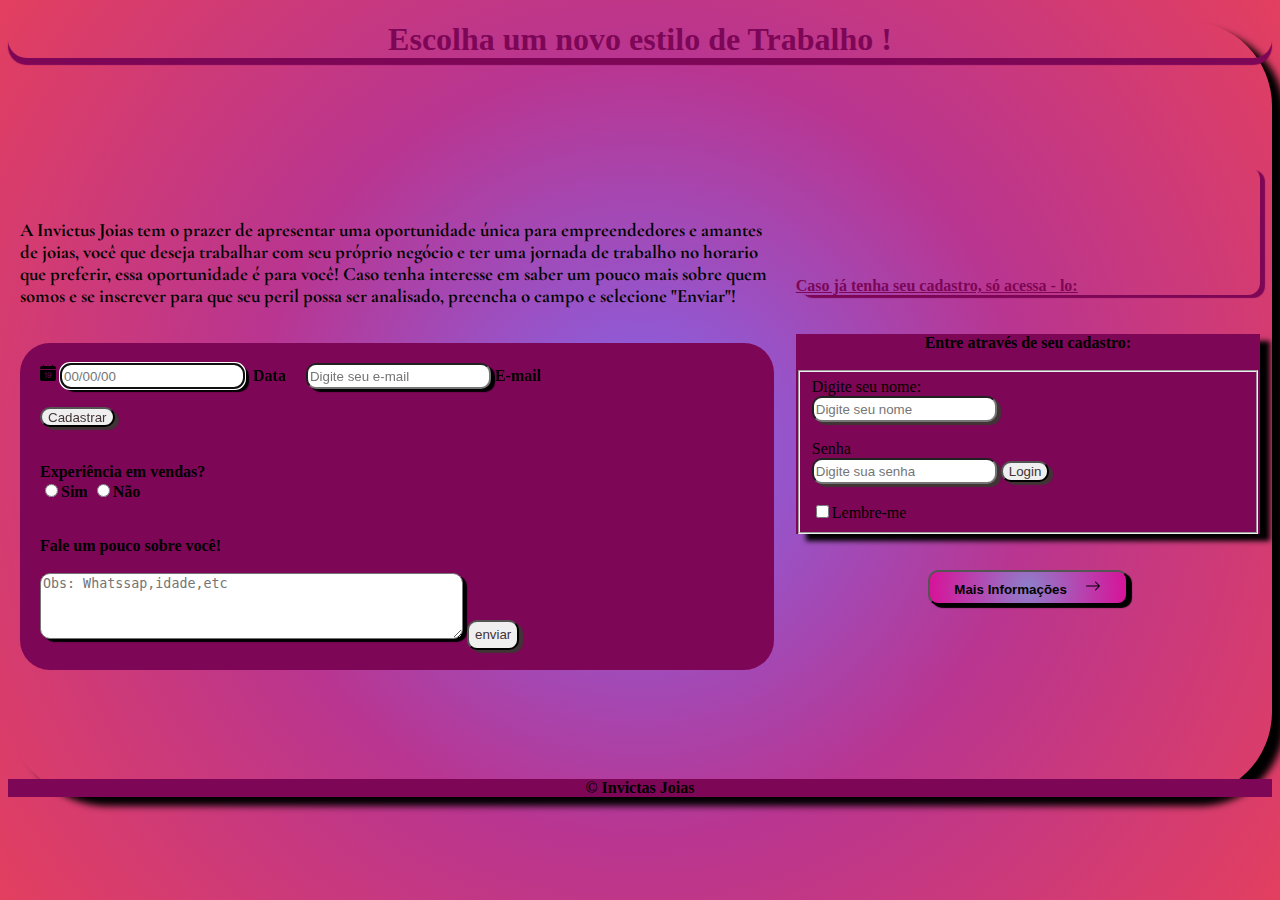
<file: index.html/index.html>
<!DOCTYPE html>
<html lang="pt-br">
<head>
    <meta charset="UTF-8">
    <meta name="viewport" content="width=device-width, initial-scale=1.0">
    <title>Joias 18k</title>
    <link rel="StyleSheet" href="estilo.css"
</head>
<body>
    

    <header>
        <center>
        <h1 class="too">Escolha um novo estilo de Trabalho !</h1>
        <br>
        </center>

        <link rel="preconnect" href="https://fonts.googleapis.com">
        <link rel="preconnect" href="https://fonts.gstatic.com" crossorigin>
        <link href="https://fonts.googleapis.com/css2?family=Cormorant+Garamond:ital,wght@0,300;0,400;0,500;0,600;0,700;1,300;1,400;1,500;1,600;1,700&display=swap" rel="stylesheet">


    </header>

    <section>
        <table border="0" width="100%" cellpadding="10">
            <tr>
                       
                <td width="25%" valign="top">
            
                <br><br><br>

                <link rel="preconnect" href="https://fonts.googleapis.com">
                <link rel="preconnect" href="https://fonts.gstatic.com" crossorigin>
                <link href="https://fonts.googleapis.com/css2?family=Cormorant+Garamond:ital,wght@0,300;0,400;0,500;0,600;0,700;1,300;1,400;1,500;1,600;1,700&display=swap" rel="stylesheet">
        
              <h3>  
                
                  A Invictus Joias tem o prazer de apresentar uma 
                oportunidade única para empreendedores e 
                amantes de joias, você que deseja trabalhar com seu 
                próprio negócio e ter uma jornada de trabalho no horario 
                que preferir, essa oportunidade é para você! 
                Caso tenha interesse em saber um pouco mais sobre
                quem somos e se inscrever para que seu peril possa ser analisado, 
                preencha o campo  e selecione "<b>Enviar</b>"!
                
            </h3> <br>

                <form class="bad" action="">
                    
                        <svg xmlns="http://www.w3.org/2000/svg" width="16" height="16" fill="currentColor" class="bi bi-calendar-date-fill" viewBox="0 0 16 16">
                            <path d="M4 .5a.5.5 0 0 0-1 0V1H2a2 2 0 0 0-2 2v1h16V3a2 2 0 0 0-2-2h-1V.5a.5.5 0 0 0-1 0V1H4zm5.402 9.746c.625 0 1.184-.484 1.184-1.18 0-.832-.527-1.23-1.16-1.23-.586 0-1.168.387-1.168 1.21 0 .817.543 1.2 1.144 1.2"/>
                            <path d="M16 14V5H0v9a2 2 0 0 0 2 2h12a2 2 0 0 0 2-2m-6.664-1.21c-1.11 0-1.656-.767-1.703-1.407h.683c.043.37.387.82 1.051.82.844 0 1.301-.848 1.305-2.164h-.027c-.153.414-.637.79-1.383.79-.852 0-1.676-.61-1.676-1.77 0-1.137.871-1.809 1.797-1.809 1.172 0 1.953.734 1.953 2.668 0 1.805-.742 2.871-2 2.871zm-2.89-5.435v5.332H5.77V8.079h-.012c-.29.156-.883.52-1.258.777V8.16a13 13 0 0 1 1.313-.805h.632z"/>
                          </svg>
                          
                    <input class="top3" type="data" name="area1" required autofocus placeholder="00/00/00">&nbsp <b>Data</b></input> &nbsp &nbsp <i class="bi bi-calendar-date-fill"></i>
                    <input class="top4" type="e-mail" name="area2" id="area2" size="20" maxlength="50" required autofocus placeholder="Digite seu e-mail"> <b>E-mail</b></input>               
                     <br><br><input class="tep2" type="button" value="Cadastrar" onclick="Cadastrar()">
                    <br><br><br>

                    <label> <b>Experiência em vendas?</b></label><br>
                    <input type="radio" name="experiencia" value="Sim"><b>Sim</b>
                    <input type="radio" name="experiencia" value="Não"><b>Não</b><br><br><br>
                 

                    <label><b>Fale um pouco sobre você!</b></label><br><br>
                    <textarea class="top5" rows="4" cols="50" required autofocus placeholder="Obs: Whatssap,idade,etc"></textarea>
                    <input class="tep1" type="button" value="enviar" onclick="enviar()">

                    <label> 

                    
                             </form>
                   
                  
                </td>
                    
                    <br><br>
                <td width="20%" valign="top">
                    <h4 class="too1"> <b><u>Caso já tenha seu cadastro, só acessa - lo:</u></b></h4>
                        <br>
                    <form class="card" action="">
                        <center><label><b>Entre através de seu cadastro:</b></label><br> <br></center>

                        <fieldset>
                        <label for="username">Digite seu nome:</label> <br>
                        <input class="tep3" type="text" id="nome" placeholder="Digite seu nome" required/>
                                <br><br>
                        <label for="senha">Senha</label><br>
                        <input class="tep4"type="senha" id="Senha" placeholder="Digite sua senha" required/>
                        <button class="tep5">Login</button>
                        <br><br>
                        <label ><input type="checkbox">Lembre-me</label>
                    </fieldset>
                    </form>

                    <br><br>

                    

                        <center>
                    <form action="file:///C:/Users/manoe/Documents/Projeto%20sites/Banhados18k/index.html/informa%C3%A7%C3%B5es.html"/>
                    <button class="top10" type="submit"><b>Mais Informações &nbsp;&nbsp;&nbsp;&nbsp;<svg xmlns="http://www.w3.org/2000/svg" width="16" height="16" fill="currentColor" class="bi bi-arrow-right" viewBox="0 0 16 16">
                        <path fill-rule="evenodd" d="M1 8a.5.5 0 0 1 .5-.5h11.793l-3.147-3.146a.5.5 0 0 1 .708-.708l4 4a.5.5 0 0 1 0 .708l-4 4a.5.5 0 0 1-.708-.708L13.293 8.5H1.5A.5.5 0 0 1 1 8"/>
                      </svg><i class="bi bi-arrow-right"></i></b> </button>
                    </form>
                         </center>

                         
                    <br><br><br><br><br><br><br><br><br>
 
                </td>
            </tr>

        </table>
  

    </section>

    <footer>
       <center>
        <b>&copy; Invictas Joias  </b>
       </center>
    </footer>


</body>
</html>
</file>
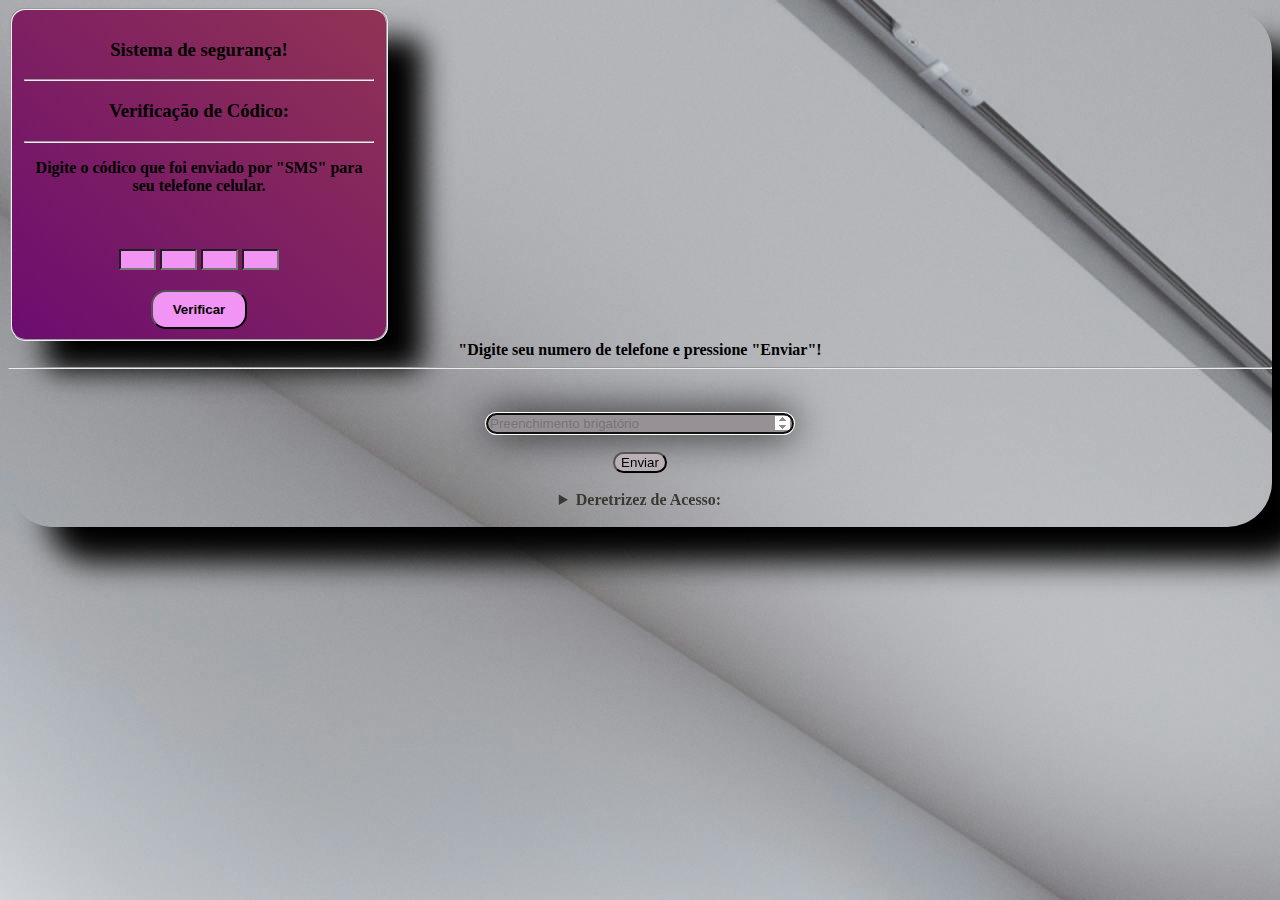
<file: index.html/informações.html>
<!DOCTYPE html>
<html lang="en">
<head>
    <meta charset="UTF-8">
    <meta name="viewport" content="width=device-width, initial-scale=1.0">
    <title>Mais Informações</title>
    <link rel="StyleSheet" href="stylo.css"/>
</head>
<body class="two">
   
    <fieldset class="form">
 <center>
<form  action="">

    <div class="tipo2">
       
    <h3 >Sistema de segurança!</h3> <b><hr></b>
    <h3 ><b>Verificação de Códico:</h3></p>  <b><hr></b>
    <p>
        Digite o códico que foi enviado por "SMS" para seu telefone celular.
    </p>
</div> <br>

    <div class="sah">
        <input class="top1" id="input1" type="text" maxlength="1"/>
        <input class="top2" id="input2" type="text" maxlength="1"/>
        <input class="top3" id="input3" type="text" maxlength="1"/>
        <input class="top4" id="input4" type="text" maxlength="1"/>
    </div>

    <button class="topa12"><b>Verificar</b></button>
 
</form><br>
</center>
</fieldset>

            

    <form class="raio0">
    <center>
        <label>"Digite seu numero de telefone e pressione "Enviar"!</label><hr>
        <br><br>
     <input class="raio2" type="number" required autofocus placeholder= "Preenchimento brigatório">
     <br><br>
    <input class="raio" type="button" value="Enviar" onclick="Enviar()"/>
    

    </center>
    </form><br>

<details >

    <summary class="six"><b>Deretrizez de Acesso:</b></summary>

       <center> 
        <h2>
            Bem-vindo ao nosso portal exclusivo para clientes de revenda de joias!<br>
            Para garantir uma experiência segura e eficiente, seguem as diretrizes de acesso: <br><br>
        </h2>
    </center>
    <h4>
        <center>
        <b>
1. <b>Login Individual:</b> Utilize seu usuário e senha pessoais para acessar 
o sistema. Não compartilhe suas credenciais com terceiros.<br><br>

2. <b>Confidencialidade dos Dados:</b> Respeite a confidencialidade das informações disponíveis. Não divulgue dados sensíveis 
a pessoas não autorizadas.<br><br>

3. <b>Navegação Responsável:</b> Utilize as funcionalidades do site 
apenas para fins relacionados à revenda de joias. Evite acessar ou modificar áreas não autorizadas.<br><br>

4. <b>Manutenção da Segurança:</b> Mantenha seu dispositivo protegido com antivírus atualizado e evite 
acessar o portal em redes Wi-Fi públicas
ou não seguras.<br><br>

5. <b>Notificação de Problemas:</b> Caso identifique qualquer problema 
técnico ou de segurança, reporte imediatamente ao suporte técnico.<br><br>

6. <b>Atualização de Informações:</b> Mantenha seus dados cadastrais
sempre atualizados para garantir a precisão das transações e 
comunicações.<br><br>

7. <b>Uso Ético:</b> Respeite os termos de uso estabelecidos e utilize
o portal de forma ética e responsável, seguindo as leis vigentes.<br><br>

8. <b>Suporte ao Cliente:</b> Estamos aqui para ajudar! Caso tenha 
dúvidas sobre o acesso ou uso do portal, entre em contato com nosso 
suporte ao cliente.<br><br>

<big>Ao seguir estas diretrizes, você contribui para a segurança e
eficiência do nosso serviço, garantindo uma parceria de sucesso na
revenda de joias.<br> Aproveite o acesso ao nosso portal e boas vendas!</big> <br><br>
</center>
        </b>
    </h4>
</details><br>

</body>
</html>
</file>
<file: index.html/estilo.css>
body{
    background-image: radial-gradient(circle,  #8267ed, #b93590 , #e33f5f);
    background-attachment: fixed;
    box-shadow: 13px 9px 7px;
    border-radius: 85px;
}

h3{
    font-family: "Cormorant Garamond", serif;
    
}

.too1{
    padding-top: 110px;
    color: #7d0657;
    box-shadow: 5px 3px 1px;
    border-radius: 12px;
}

footer{
    background-color:#7d0657;
}

.card{
    background-color:#7d0657;
    box-shadow: 10px 7px 5px ;

}

.too{
    box-shadow: 0px 7px 1px ;
    color: #7d0657;
    border-radius: 100px;
}

.bad{
    background-color: #7d0657;
    box-shadow: 20px 10px 10px
    padding-top: 10;
    border-radius: 30px;
    padding: 20px;

}

.top3{
    border-radius: 10px;
    box-shadow: 4px 3px 1px;
    height: 20px;
}

.top4{
    border-radius: 10px;
    box-shadow: 4px 3px 1px;
    height: 20px;
}

.top5{
    border-radius: 10px;
    box-shadow: 4px 3px 1px;
}

.tep1{
    border-radius: 10px;
    box-shadow: 4px 3px 1px;
    color: #423336;
    height: 30px;
}

.tep2{
    border-radius: 10px;
    box-shadow: 4px 3px 1px;
    color: #423336;
    height: 20px;
}

.tep3{
    border-radius: 10px;
    box-shadow: 4px 3px 1px;
    color: #423336;
    height: 20px;
}

.tep4{
    border-radius: 10px;
    box-shadow: 4px 3px 1px;
    color: #423336;
    height: 20px;
}

.top10{
    background-image: radial-gradient(circle,  #8e7fca, #d71299 );
    color: white;
    border-radius: 10px;
    box-shadow: 4px 3px 1px;
    color: black;
    height: 35px;
    width: 200px;
}

.tep5{
  
        border-radius: 10px;
        box-shadow: 4px 3px 1px;
        color: #423336;
  
}
</file>
<file: index.html/stylo.css>
.form{
    
    padding-top:10px;
    box-shadow: 35px 30px 29px;
   border-radius: 15px;
   width: 5px;
  background-image: linear-gradient(40deg,#6c0d70,rgb(145, 51, 84));
    
}

.sah{
   width: 310px;
    padding:20px;
}

.top1{
    width: 29px;
    background-color:rgb(242, 148, 244);
}

.top2{
    width: 29px;
    background-color:rgb(242, 148, 244);
}

.top3{
    width: 29px;
    background-color:rgb(242, 148, 244);
}

.top4{
    width: 29px;
    background-color:rgb(242, 148, 244);
}

.topa12{
    background-color:rgb(242, 148, 244);
    width: 96px;
    padding: 10px;
    border-radius: 15px;
}

.two{
    background: url("foto.fundo.jpg");
    box-shadow: 40px 35px 30px;
    border-radius: 45px;

}

.six{
    text-align: center;
    color: rgb(59, 56, 52);
}

.raio2{
    width: 300px;
    box-shadow: 0px 0px 39px;
    border-radius: 15px;
    background-color:rgb(151, 145, 149);
}

.raio{
    background-color:rgb(184, 176, 181);
    border-radius: 15px;
}
</file>
